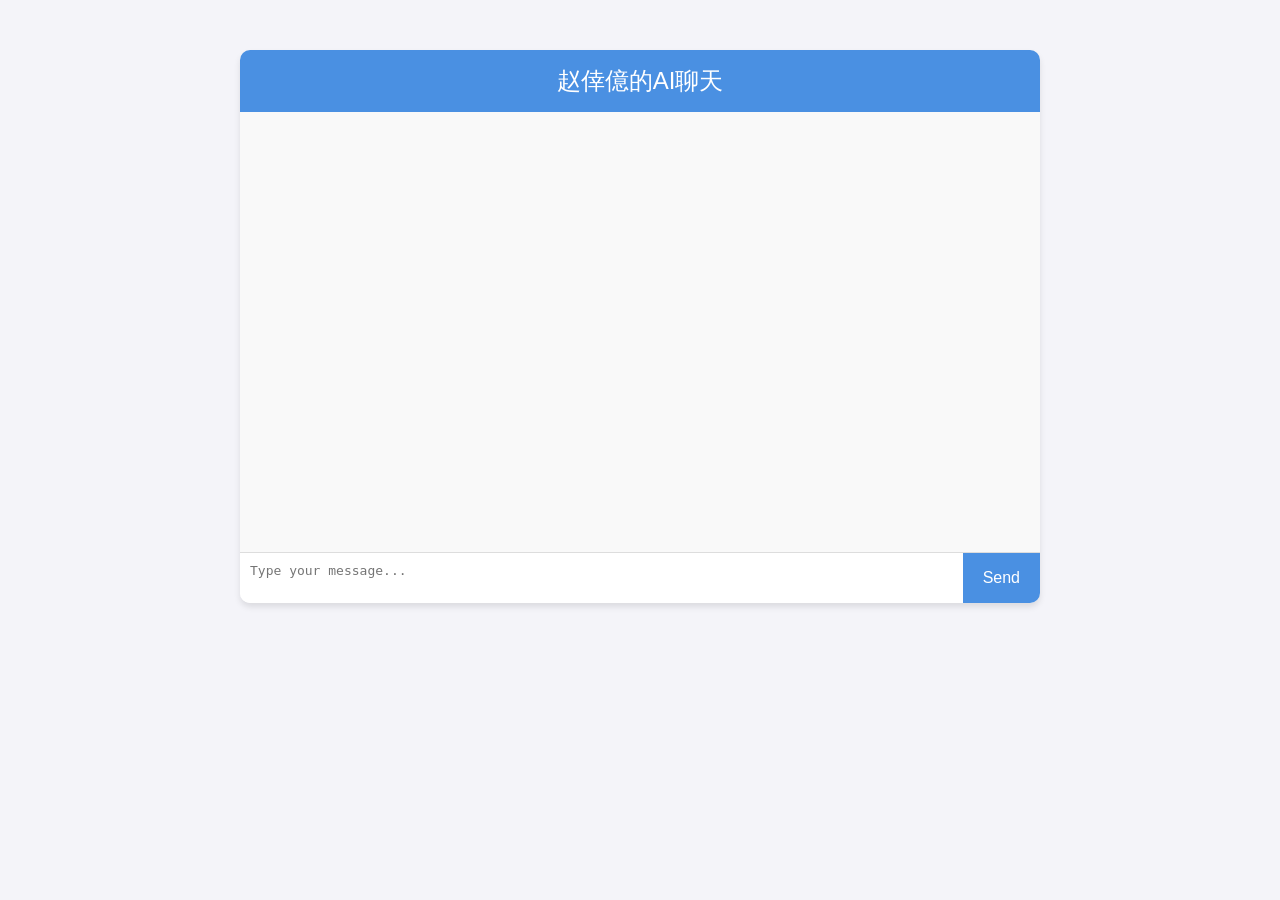
<file: AI聊天.html>
<!DOCTYPE html>
<html lang="en">
<head>
    <meta charset="UTF-8">
    <meta name="viewport" content="width=device-width, initial-scale=1.0">
    <title>赵倖億的AI聊天 Interface</title>
    <style>
        body {
            font-family: Arial, sans-serif;
            background-color: #f4f4f9;
            margin: 0;
            padding: 0;
        }
        .chat-container {
            max-width: 800px;
            margin: 50px auto;
            background: #fff;
            border-radius: 10px;
            box-shadow: 0 4px 6px rgba(0, 0, 0, 0.1);
            overflow: hidden;
        }
        .chat-header {
            background: #4a90e2;
            color: #fff;
            padding: 15px;
            text-align: center;
            font-size: 1.5em;
        }
        .chat-messages {
            padding: 20px;
            height: 400px;
            overflow-y: auto;
            background: #f9f9f9;
        }
        .chat-messages .message {
            margin-bottom: 15px;
        }
        .chat-messages .user {
            text-align: right;
        }
        .chat-messages .user .text {
            display: inline-block;
            background: #4a90e2;
            color: #fff;
            padding: 10px 15px;
            border-radius: 15px;
        }
        .chat-messages .bot .text {
            display: inline-block;
            background: #e2e2e2;
            color: #333;
            padding: 10px 15px;
            border-radius: 15px;
        }
        .chat-input {
            display: flex;
            border-top: 1px solid #ddd;
        }
        .chat-input textarea {
            flex: 1;
            padding: 10px;
            border: none;
            resize: none;
            font-size: 1em;
        }
        .chat-input button {
            background: #4a90e2;
            color: #fff;
            border: none;
            padding: 10px 20px;
            cursor: pointer;
            font-size: 1em;
        }
        .chat-input button:hover {
            background: #357ab8;
        }
        .error-log {
            margin: 20px auto;
            max-width: 800px;
            background: #ffe6e6;
            color: #d9534f;
            padding: 10px;
            border-radius: 5px;
            font-size: 0.9em;
        }
    </style>
</head>
<body>
    <div class="chat-container">
        <div class="chat-header">赵倖億的AI聊天</div>
        <div class="chat-messages" id="chat-messages"></div>
        <div class="chat-input">
            <textarea id="user-input" rows="2" placeholder="Type your message..."></textarea>
            <button onclick="sendMessage()">Send</button>
        </div>
    </div>
    <div class="error-log" id="error-log" style="display: none;"></div>

    <script>
        const API_URL = "https://www.gptapi.us/v1/chat/completions";
        const API_KEY = "sk-Se2ngHV6MdeLoy1L0cEe8dC0884b4789B327A0C8B87bA403";
        const MAX_TOKENS = 8000;
        const TEMPERATURE = 0.6;

        const chatMessages = document.getElementById("chat-messages");
        const errorLog = document.getElementById("error-log");

        function appendMessage(text, sender) {
            const messageDiv = document.createElement("div");
            messageDiv.classList.add("message", sender);
            const textDiv = document.createElement("div");
            textDiv.classList.add("text");
            textDiv.textContent = text;
            messageDiv.appendChild(textDiv);
            chatMessages.appendChild(messageDiv);
            chatMessages.scrollTop = chatMessages.scrollHeight;
        }

        function logError(error) {
            const now = new Date();
            errorLog.style.display = "block";
            errorLog.textContent = `[${now.toLocaleString()}] Error: ${error}`;
        }

        async function sendMessage() {
            const userInput = document.getElementById("user-input");
            const message = userInput.value.trim();
            if (!message) return;

            appendMessage(message, "user");
            userInput.value = "";

            try {
                const response = await fetch(API_URL, {
                    method: "POST",
                    headers: {
                        "Content-Type": "application/json",
                        "Authorization": `Bearer ${API_KEY}`
                    },
                    body: JSON.stringify({
                        model: "gpt-4o-2024-11-20",
                        messages: [{ role: "user", content: message }],
                        max_tokens: MAX_TOKENS,
                        temperature: TEMPERATURE
                    })
                });

                if (!response.ok) {
                    throw new Error(`HTTP error! status: ${response.status}`);
                }

                const data = await response.json();
                const reply = data.choices[0].message.content;
                const tokenUsage = data.usage.total_tokens;

                appendMessage(reply, "bot");
                console.log(`Token usage: ${tokenUsage}`);
            } catch (error) {
                logError(error.message);
            }
        }
    </script>
</body>
</html>
</file>
